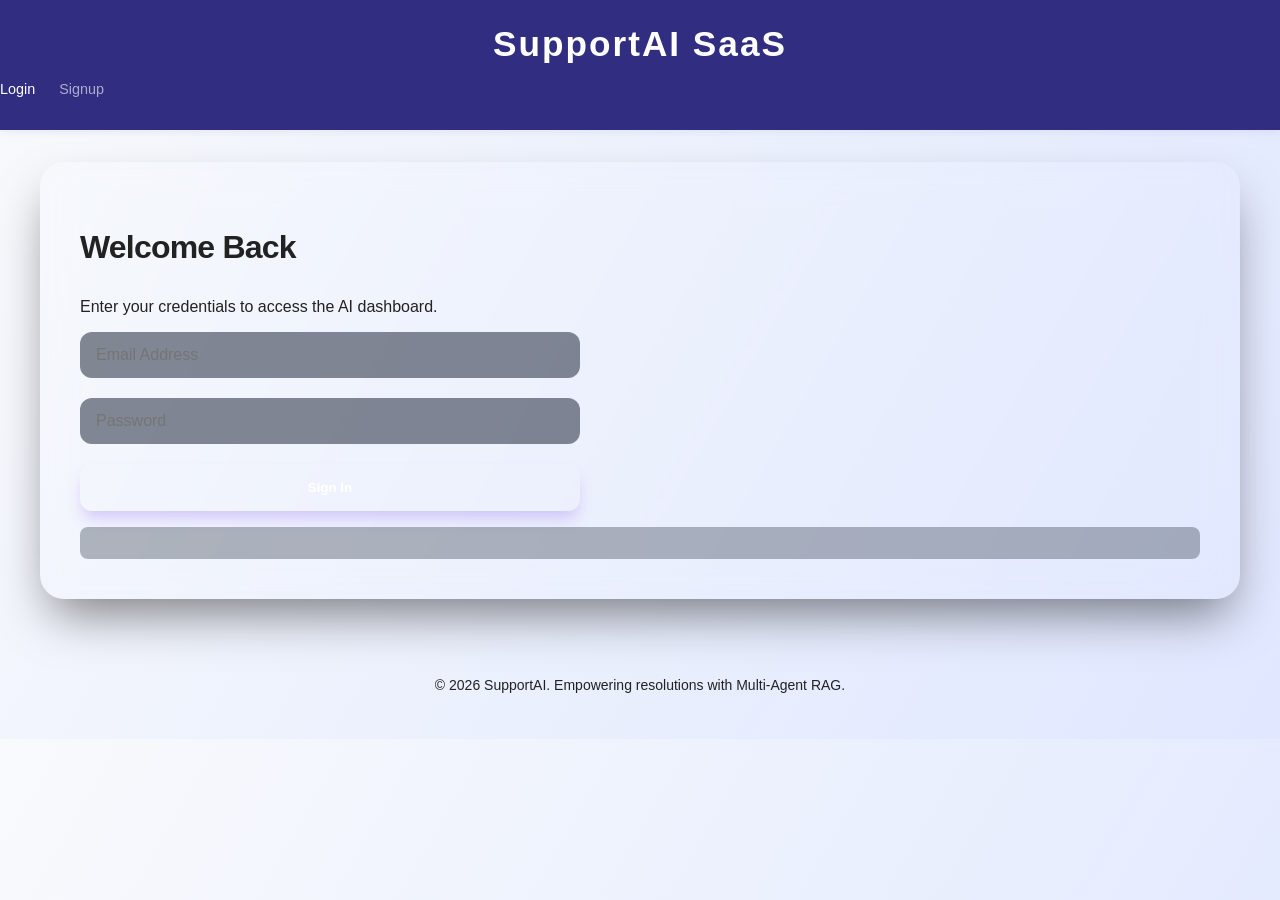
<file: frontend_html/index.html>
<!DOCTYPE html>
<html lang="en">
<head>
    <meta charset="UTF-8">
    <meta name="viewport" content="width=device-width, initial-scale=1.0">
    <title>SupportAI SaaS | Intelligent Resolution</title>
    <link rel="preconnect" href="https://fonts.googleapis.com">
    <link rel="preconnect" href="https://fonts.gstatic.com" crossorigin>
    <link href="https://fonts.googleapis.com/css2?family=Inter:wght@400;500;600;700;800&display=swap" rel="stylesheet">
    <link rel="stylesheet" href="styles.css">
    <script defer src="app.js"></script>
</head>
<body>
    <header>
        <div class="logo">
            <h1>SupportAI SaaS</h1>
        </div>
        <nav>
            <ul>
                <li id="nav-login"><a href="#login">Login</a></li>
                <li id="nav-signup"><a href="#signup">Signup</a></li>
                <li id="nav-dashboard"><a href="#dashboard">Dashboard</a></li>
                <li id="nav-upload"><a href="#upload">Documents</a></li>
                <li id="nav-ticket"><a href="#ticket">New Ticket</a></li>
                <li id="nav-responses"><a href="#responses">History</a></li>
                <li id="nav-evaluation"><a href="#evaluation">Evaluation</a></li>
            </ul>
        </nav>
    </header>

    <main>
        <!-- Evaluation Section -->
        <section id="evaluation" class="panel">
            <div style="display: flex; justify-content: space-between; align-items: center; margin-bottom: 2rem;">
                <h2>System Evaluation</h2>
                <button id="runEvaluation" style="padding: 0.5rem 1rem;">Run 20+ Case Audit</button>
            </div>
            
            <div id="evaluationMetrics" class="stats-grid" style="display: none; grid-template-columns: repeat(3, 1fr); gap: 1rem; margin-bottom: 2rem;">
                <div class="card" style="padding: 1.5rem; text-align: center; border: 1px solid #10b981;">
                    <span id="metricCorrectness" style="display: block; font-size: 1.5rem; font-weight: 800; color: #10b981;">0%</span>
                    <span style="color: var(--text-muted); font-size: 0.7rem;">Accuracy</span>
                </div>
                <div class="card" style="padding: 1.5rem; text-align: center; border: 1px solid #8b5cf6;">
                    <span id="metricCoverage" style="display: block; font-size: 1.5rem; font-weight: 800; color: #8b5cf6;">0%</span>
                    <span style="color: var(--text-muted); font-size: 0.7rem;">Citation Coverage</span>
                </div>
                <div class="card" style="padding: 1.5rem; text-align: center; border: 1px solid #f59e0b;">
                    <span id="metricEscalation" style="display: block; font-size: 1.5rem; font-weight: 800; color: #f59e0b;">0%</span>
                    <span style="color: var(--text-muted); font-size: 0.7rem;">Escalation Accuracy</span>
                </div>
            </div>

            <div id="evaluationContent">
                <p style="color: var(--text-muted);">Click "Run Audit" to execute the 20+ test cases and generate a performance report.</p>
            </div>
        </section>
        <!-- Login Section -->
        <section id="login" class="panel">
            <div class="card-header">
                <h2>Welcome Back</h2>
                <p class="subtitle">Enter your credentials to access the AI dashboard.</p>
            </div>
            <form id="loginForm">
                <input type="email" id="loginEmail" placeholder="Email Address" required>
                <input type="password" id="loginPassword" placeholder="Password" required>
                <button type="submit">Sign In</button>
            </form>
            <div id="loginMsg"></div>
        </section>

        <!-- Signup Section -->
        <section id="signup" class="panel">
            <div class="card-header">
                <h2>Create Account</h2>
                <p class="subtitle">Join SupportAI and automate your customer resolutions.</p>
            </div>
            <form id="signupForm">
                <input type="text" id="signupName" placeholder="Full Name" required>
                <input type="email" id="signupEmail" placeholder="Email Address" required>
                <input type="password" id="signupPassword" placeholder="Strong Password" required>
                <button type="submit">Get Started</button>
            </form>
            <div id="signupMsg"></div>
        </section>

        <!-- Dashboard Section -->
        <section id="dashboard" class="panel">
            <h2>Command Center</h2>
            <div class="stats-grid" style="display: grid; grid-template-columns: repeat(auto-fit, minmax(200px, 1fr)); gap: 1rem; margin-bottom: 2rem;">
                <div class="card" style="padding: 1.5rem; text-align: center;">
                    <span style="display: block; font-size: 2rem; font-weight: 800; color: var(--primary);">24</span>
                    <span style="color: var(--text-muted); font-size: 0.8rem;">Tickets Resolved</span>
                </div>
                <div class="card" style="padding: 1.5rem; text-align: center;">
                    <span style="display: block; font-size: 2rem; font-weight: 800; color: #10b981;">98%</span>
                    <span style="color: var(--text-muted); font-size: 0.8rem;">Compliance Rate</span>
                </div>
                <div class="card" style="padding: 1.5rem; text-align: center;">
                    <span style="display: block; font-size: 2rem; font-weight: 800; color: #f59e0b;">1.2s</span>
                    <span style="color: var(--text-muted); font-size: 0.8rem;">Avg Resolution Time</span>
                </div>
            </div>
            <div id="dashboardContent">
                <p>Ready to process tickets. Use the navigation to upload policies or submit new requests.</p>
            </div>
        </section>

        <!-- Upload Section -->
        <section id="upload" class="panel">
            <h2>Knowledge Base</h2>
            <p class="subtitle">Upload your company policies (PDF/TXT) to train your AI agents.</p>
            <form id="uploadForm" style="margin-top: 2rem;">
                <div class="file-upload-wrapper" style="border: 2px dashed var(--glass-border); padding: 2rem; border-radius: 12px; text-align: center;">
                    <input type="file" id="policyFile" accept=".txt,.pdf" required style="width: auto; margin: 0 auto;">
                    <p style="margin-top: 1rem; color: var(--text-muted); font-size: 0.8rem;">Select a PDF or TXT file</p>
                </div>
                <button type="submit">Sync Knowledge Base</button>
            </form>
            <div id="uploadMsg"></div>
        </section>

        <!-- Ticket Section -->
        <section id="ticket" class="panel">
            <h2>Audit New Ticket</h2>
            <p class="subtitle">Submit customer ticket data for AI multi-agent resolution.</p>
            <form id="ticketForm" style="margin-top: 2rem; max-width: 100%;">
                <label style="font-size: 0.8rem; font-weight: 600; color: var(--text-muted);">TICKET CONTENT</label>
                <textarea id="ticketText" placeholder="e.g. Customer is asking for a refund because..." rows="5" required></textarea>
                <label style="font-size: 0.8rem; font-weight: 600; color: var(--text-muted);">ORDER CONTEXT (JSON)</label>
                <textarea id="orderJson" placeholder='{"order_id": "123", "status": "delivered"}' rows="3" required></textarea>
                <button type="submit">Run Resolution Pipeline</button>
            </form>
            <div id="ticketMsg"></div>
        </section>

        <!-- Responses Section -->
        <section id="responses" class="panel">
            <div style="display: flex; justify-content: space-between; align-items: center; margin-bottom: 2rem;">
                <h2>Resolution History</h2>
                <button id="loadResponses" style="padding: 0.5rem 1rem; font-size: 0.8rem;">Refresh Log</button>
            </div>
            <div id="responsesContent">
                <p style="color: var(--text-muted);">No resolutions submitted yet.</p>
            </div>
        </section>
    </main>

    <footer>
        <p>&copy; 2026 SupportAI. Empowering resolutions with Multi-Agent RAG.</p>
    </footer>
</body>
</html>
</file>
<file: frontend_html/styles.css>
body {
    font-family: 'Segoe UI', Arial, sans-serif;
    background: linear-gradient(120deg, #f8fafc 0%, #e0e7ff 100%);
    margin: 0;
    padding: 0;
    color: #222;
}
header {
    background: #312e81;
    color: #fff;
    padding: 1.5rem 0 1rem 0;
    text-align: center;
    box-shadow: 0 2px 8px rgba(49,46,129,0.08);
}
header h1 {
    margin: 0;
    font-size: 2.2rem;
    letter-spacing: 2px;
}
nav ul {
    list-style: none;
    padding: 0;
    display: flex;
    gap: 1.5rem;
}

nav a {
    color: var(--text-muted);
    text-decoration: none;
    font-size: 0.9rem;
    font-weight: 500;
    transition: all 0.3s cubic-bezier(0.4, 0, 0.2, 1);
}

nav a:hover {
    color: var(--primary-light);
    transform: translateY(-1px);
}

main {
    max-width: 1200px;
    margin: 2rem auto;
    padding: 0 1rem;
}

.panel {
    display: none;
    animation: fadeIn 0.5s ease-out;
}

.panel.active {
    display: block;
}

@keyframes fadeIn {
    from { opacity: 0; transform: translateY(10px); }
    to { opacity: 1; transform: translateY(0); }
}

.card, .panel {
    background: var(--card-bg);
    backdrop-filter: blur(16px);
    border: 1px solid var(--glass-border);
    border-radius: 24px;
    padding: 2.5rem;
    box-shadow: 0 25px 50px -12px rgba(0, 0, 0, 0.5);
}

h2 {
    font-size: 2rem;
    margin-bottom: 2rem;
    letter-spacing: -0.025em;
    font-weight: 700;
}

form {
    display: flex;
    flex-direction: column;
    gap: 1.25rem;
    max-width: 500px;
}

input, textarea {
    background: rgba(15, 23, 42, 0.5);
    border: 1px solid var(--glass-border);
    border-radius: 12px;
    padding: 0.875rem 1rem;
    color: white;
    font-size: 1rem;
    transition: all 0.2s;
}

input:focus, textarea:focus {
    outline: none;
    border-color: var(--primary);
    box-shadow: 0 0 0 3px rgba(139, 92, 246, 0.2);
}

button {
    background: linear-gradient(135deg, var(--primary), #7c3aed);
    color: white;
    border: none;
    border-radius: 12px;
    padding: 1rem;
    font-weight: 600;
    cursor: pointer;
    transition: all 0.3s;
    box-shadow: 0 10px 15px -3px rgba(139, 92, 246, 0.3);
}

button:hover {
    transform: translateY(-2px);
    box-shadow: 0 20px 25px -5px rgba(139, 92, 246, 0.4);
    filter: brightness(1.1);
}

button:active {
    transform: translateY(0);
}

#loginMsg, #signupMsg, #uploadMsg, #ticketMsg {
    margin-top: 1rem;
    font-size: 0.9rem;
    padding: 1rem;
    border-radius: 8px;
    background: rgba(15, 23, 42, 0.3);
}

.response-card {
    background: rgba(15, 23, 42, 0.4);
    border: 1px solid var(--glass-border);
    border-radius: 16px;
    padding: 1.5rem;
    margin-bottom: 1rem;
}

.response-card .tag {
    display: inline-block;
    padding: 0.25rem 0.75rem;
    border-radius: 9999px;
    font-size: 0.75rem;
    font-weight: 700;
    text-transform: uppercase;
    margin-bottom: 1rem;
}

.tag.approve { background: #065f46; color: #34d399; }
.tag.deny { background: #7f1d1d; color: #f87171; }
.tag.escalate { background: #7c2d12; color: #fb923c; }

footer {
    text-align: center;
    padding: 2rem;
    color: var(--text-muted);
    font-size: 0.875rem;
}

#responsesContent, #dashboardContent {
    margin-top: 1rem;
    background: rgba(15, 23, 42, 0.5);
    border-radius: 12px;
    padding: 1.5rem;
    border: 1px solid var(--glass-border);
    min-height: 60px;
    font-size: 1rem;
    color: #222;
}
</file>
